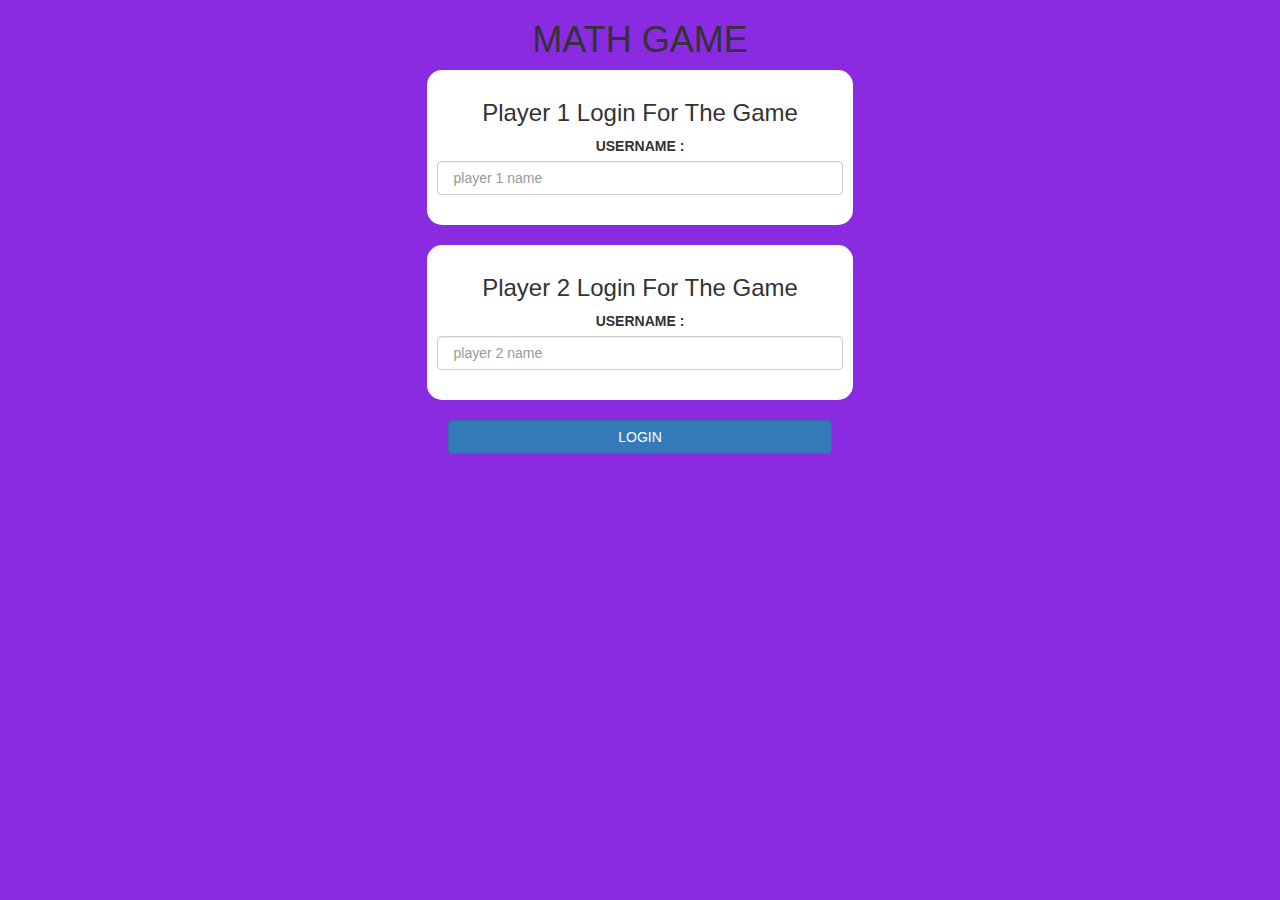
<file: index.html>
<!DOCTYPE html>
<html>
<head>
	<title> math game </title>

<meta name="viewport" content="width=device-width, initial-scale=1">
<link rel="stylesheet" href="https://maxcdn.bootstrapcdn.com/bootstrap/3.4.0/css/bootstrap.min.css">
<script src="https://ajax.googleapis.com/ajax/libs/jquery/3.4.1/jquery.min.js"></script>
<script src="https://maxcdn.bootstrapcdn.com/bootstrap/3.4.0/js/bootstrap.min.js"></script>

<link rel="stylesheet" type="text/css" href="game.css">

<script src="game_login.js"></script>
</head>
<body>
<center>

	<h1>  MATH GAME</h1>
<div class = "col-lg-4  col-sm-8 col-xs-11  login_div1"> 

	<h3> Player 1 Login For The Game</h3>
	<label> USERNAME : </label>
	<input type = "text" id = "player1_input" class = "form-control" placeholder = " player 1 name"> 
	<br>

</div>
<br> 
<div class = "col-lg-4  col-sm-8 col-xs-11  login_div2"> 

	<h3> Player 2 Login For The Game</h3>
	<label> USERNAME : </label>
	<input type = "text" id = "player2_input" class = "form-control" placeholder = " player 2 name"> 
	<br>

</div>

<br> 

<button style = "width : 30%" class = "btn btn-primary" onclick = " add_user()"> LOGIN </button>

</center>
</body>
</html>
</file>
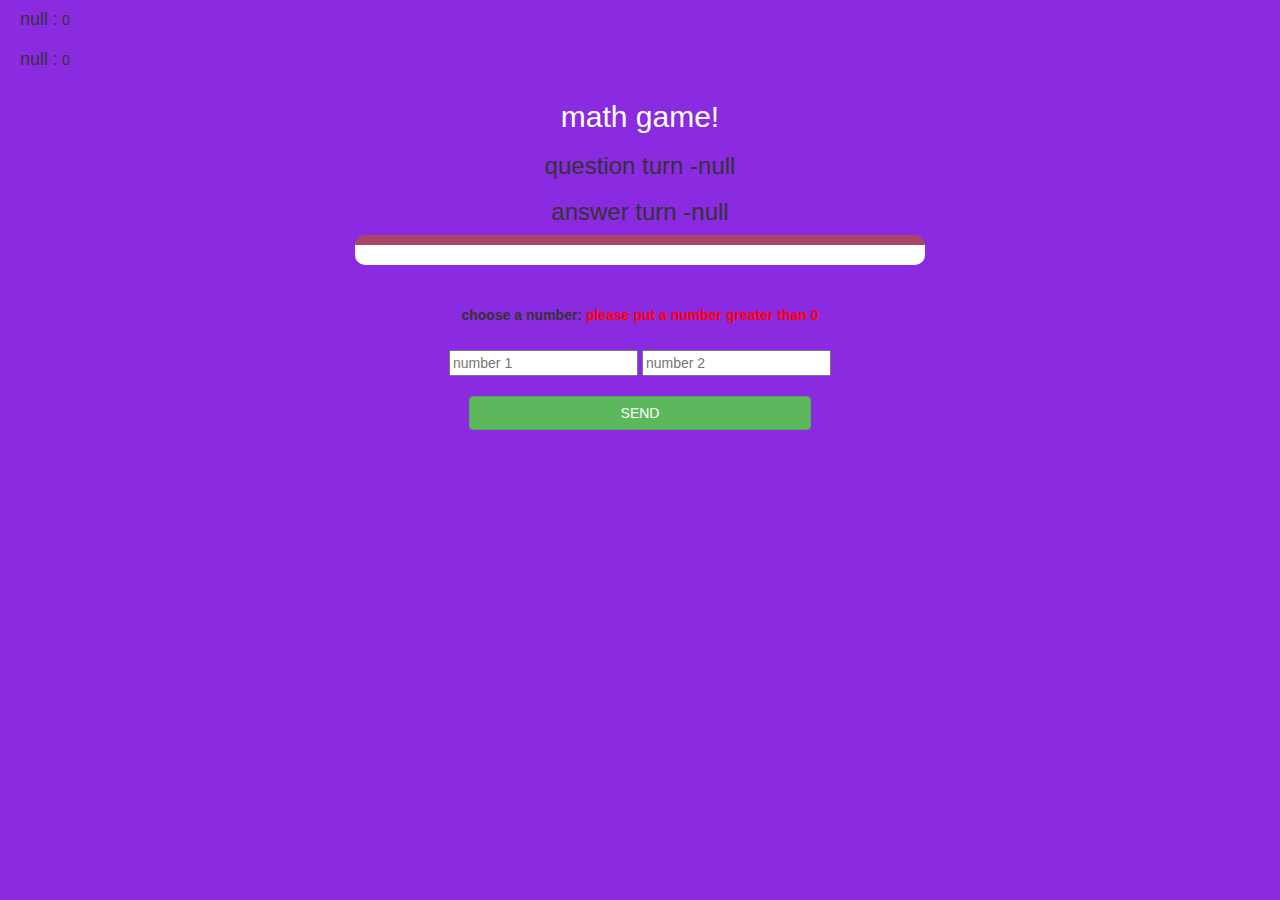
<file: game_page.html>
<html>
<head>
	<title>Math game </title>

<meta name="viewport" content="width=device-width, initial-scale=1">
<link rel="stylesheet" href="https://maxcdn.bootstrapcdn.com/bootstrap/3.4.0/css/bootstrap.min.css">
<script src="https://ajax.googleapis.com/ajax/libs/jquery/3.4.1/jquery.min.js"></script>
<script src="https://maxcdn.bootstrapcdn.com/bootstrap/3.4.0/js/bootstrap.min.js"></script>

<link rel="stylesheet" type="text/css" href="game.css">
</head>
<body>

	<h4 id = "player1_name"></h4> <span id = "player1_score"> </span>
	<br>
	<h4 id = "player2_name"></h4> <span id = "player2_score"> </span>

<div class="container">
	<center>
		<h2 style="color: white;">math game!</h2>
        <h3 id = "player_question"> </h3>
		<h3 id = "player_answer"> </h3>

<div id = "output"   class = "col-lg-6 "> </div>


		<br>
		<br>

		<label>choose a number: <b style="color: red">please put a number greater than 0 </b></label>

		<br> <br> 
<input  type = "text" id = "number1"  class = "font-control" placeholder = "number 1"> 
<input  type = "text" id = "number2"  class = "font-control" placeholder = "number 2"> 
<br>
		<br>
<button onclick = "send()"  class = "btn btn-success" style = "width:30%;"> SEND</button>
	</center>
</div>

<script src="game_page.js"></script>
</body>
</html>
</file>
<file: game.css>
body
{
	background: blueviolet;
}

	.login_div1 , .login_div2
	{
		background: white;
		padding: 10px;
		float: none;
		border-radius: 15px;
	}


#player1_name , #player2_name
{
	display: inline-block;
	margin-left: 20px;
}
#word
{
	width: 60%;
}
#word_display
{
	letter-spacing: 5px;
}
#output
{
background: white;
border-radius: 10px;
border-top: 10px solid #AA4465;
padding: 10px;
float: none;
text-align: left;
}
</file>
